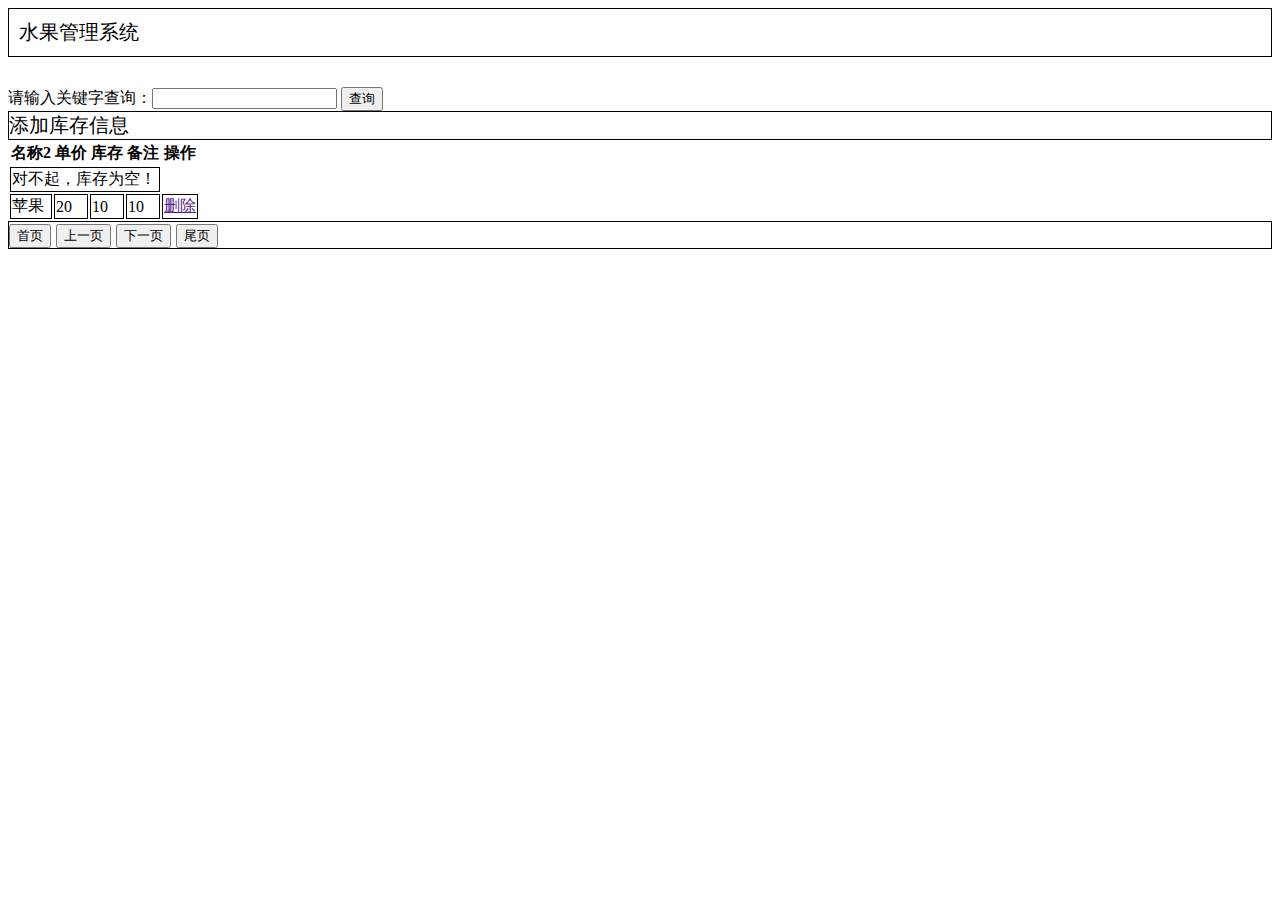
<file: javaweb1/web/index.html>
<!DOCTYPE html>
<!--提示-->
<html lang="en" xmlns:th="http://www.w3.org/1999/xhtml">
<head>
    <meta charset="UTF-8">
    <title>Title</title>
    <link rel="stylesheet" type="text/css" href="./css/main.css">
    <script language="JavaScript" src="./js/index.js"></script>
</head>
<body>
<div class="main-title">水果管理系统</div>
<form th:action="@{/index}" method="post">
    <input type="hidden" name="operation" value="search">
    请输入关键字查询：<input type="text" name="keyword">
    <input type="submit" value="查询" >
</form>
<div><a th:href="@{/add.html}">添加库存信息</a></div>
<table>
    <tr>
        <th>名称2</th>
        <th>单价</th>
        <th>库存</th>
        <th>备注</th>
        <th>操作</th>
    </tr>
    <tr th:if="${#lists.isEmpty(session.fruitList)}">
        <td colspan="4"> 对不起，库存为空！</td>
    </tr>
    <tr th:unless="${#lists.isEmpty(session.fruitList)}" th:each="fruit:${session.fruitList}">
<!--        <td ><a th:href="@{'/edit.do?id='+${fruit.id}}" th:text="${fruit.name}">苹果</a></td>-->
        <td ><a th:href="@{/edit.do(id=${fruit.id})}" th:text="${fruit.name}">苹果</a></td>
        <td th:text="${fruit.price}">20</td>
        <td th:text="${fruit.fCount}">10</td>
        <td th:text="${fruit.remark}">10</td>
        <td><a href="" th:onclick="|deleteFruit(${fruit.id})|">删除</a></td>
    </tr>
</table>
    <div>
<!--        <a href="">首页</a>-->
        <input type="button" value="首页" th:onclick="|page(1)|" th:disabled="${session.pageNo}==1" />
        <input type="button" value="上一页" th:onclick="|page(${session.pageNo}-1)|" th:disabled="${session.pageNo}==1 "/>
        <input type="button" value="下一页" th:onclick="|page(${session.pageNo}+1)|" th:disabled="${session.pageNo}==${session.pageCount}"/>
        <input type="button" value="尾页" th:onclick="|page(${session.pageCount})|" th:disabled="${session.pageNo}==${session.pageCount}"  />
<!--        <a href="">下一页</a>-->
<!--        <a href="">尾页</a>-->
    </div>
</body>
</html>
</file>
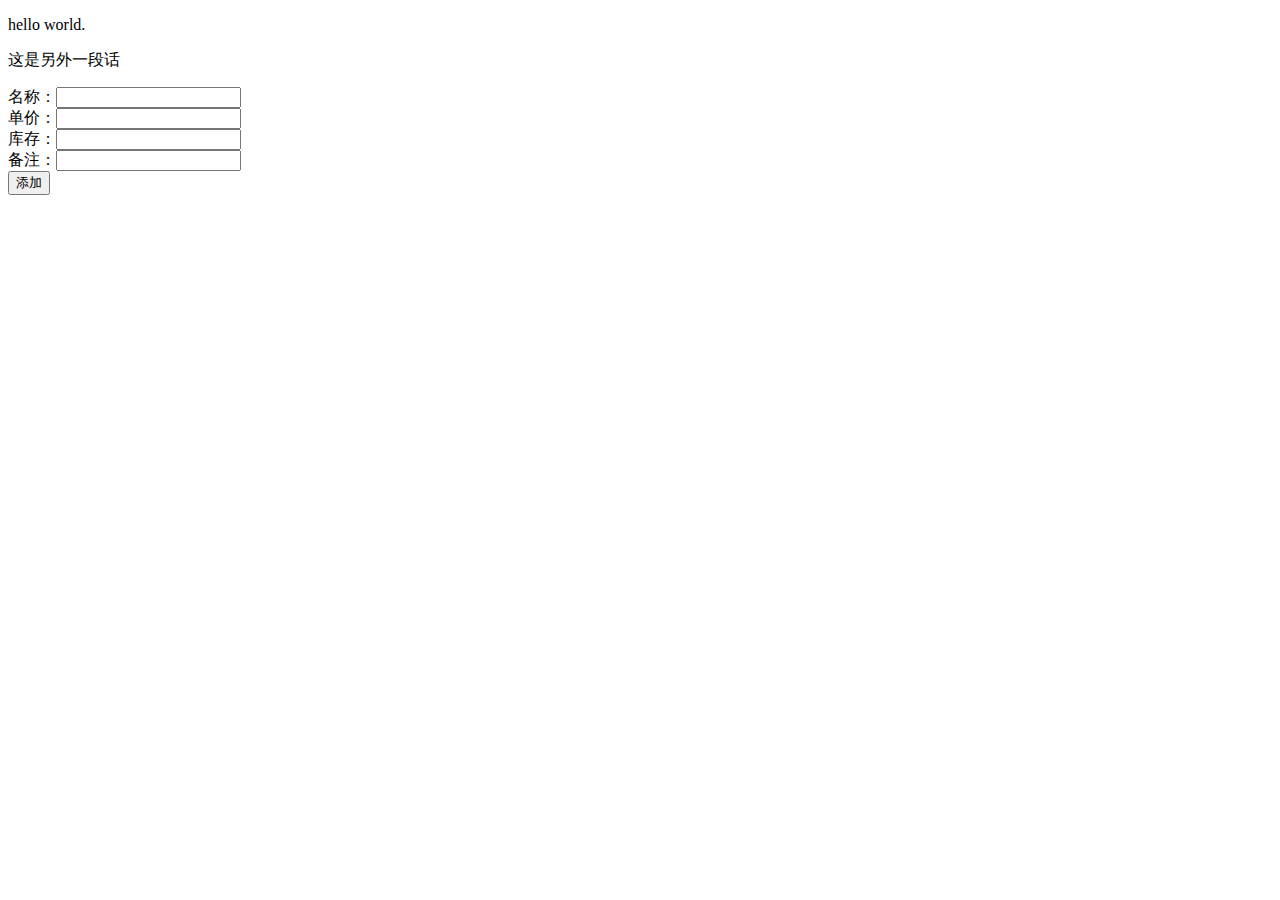
<file: javaweb1/web/add.html>
<!DOCTYPE html>
<html lang="en">
<head>
    <meta charset="UTF-8">
    <title>Title</title>
</head>
<body>
    <div><p>hello world.</p></div>
    <p>这是另外一段话</p>
    <form  action="/add" method="post">
        <span>名称：</span><input type="text" name ="name"><br>
        <span>单价：</span><input type="text" name="price"><br>
        <span>库存：</span><input type="text" name="fCount"><br>
        <span>备注：</span><input type="text" name="remark"><br>
        <input type="submit" value = "添加">
    </form>
</body>
</html>
</file>
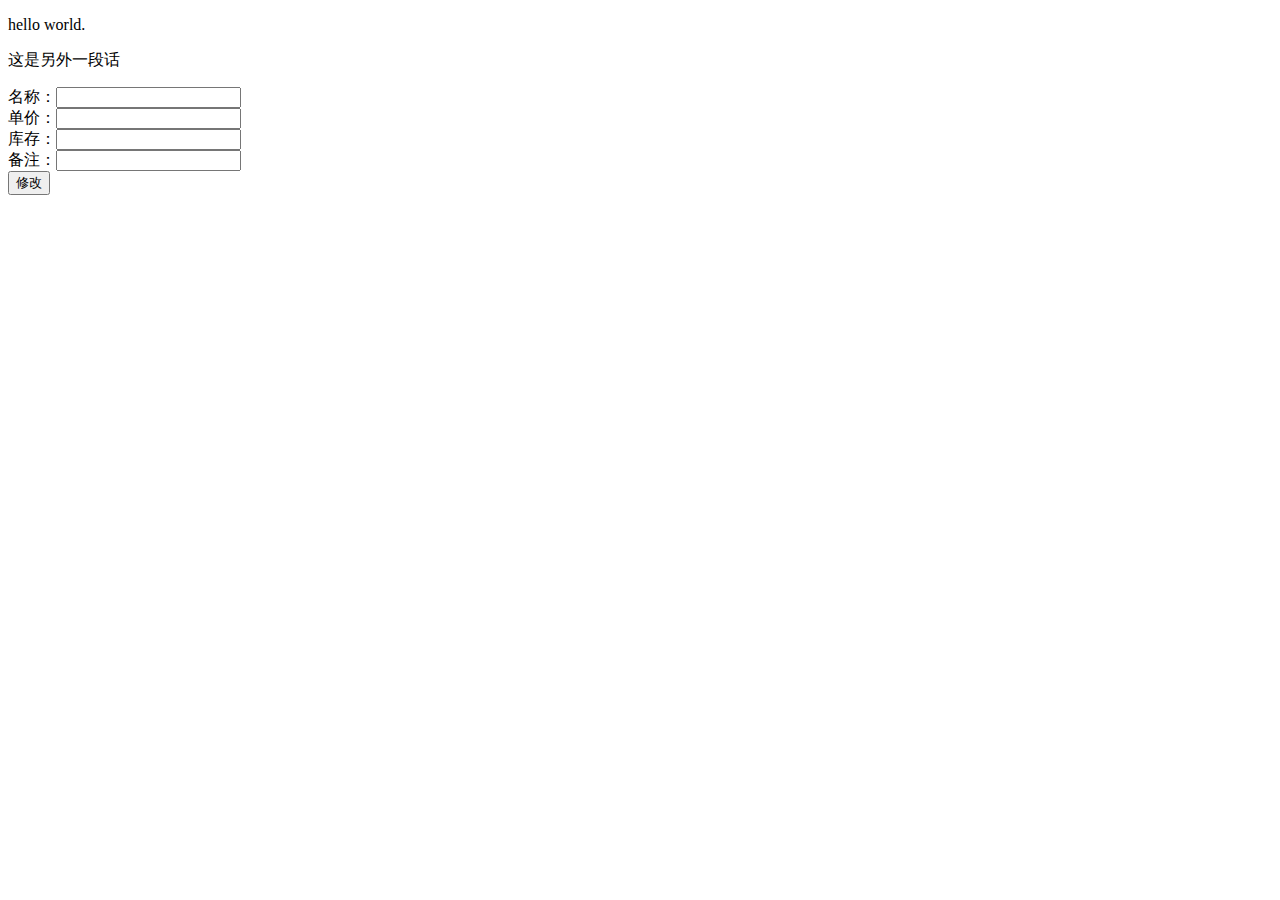
<file: javaweb1/web/edit.html>
<!DOCTYPE html>
<html lang="en">
<head>
    <meta charset="UTF-8">
    <title>Title</title>
</head>
<body>
    <div><p>hello world.</p></div>
    <p>这是另外一段话</p>
    <form  action="/update.do" method="post">
        <input type="hidden" th:value="${fruit.id}" name="id">
        <span>名称：</span><input th:value="${fruit.name}" type="text" name ="name"><br>
        <span>单价：</span><input th:value="${fruit.price}" type="text" name="price"><br>
        <span>库存：</span><input th:value="${fruit.fCount}" type="text" name="fCount"><br>
        <span>备注：</span><input th:value="${fruit.remark}" type="text" name="remark"><br>
        <input type="submit" value = "修改">
    </form>
</body>
</html>
</file>
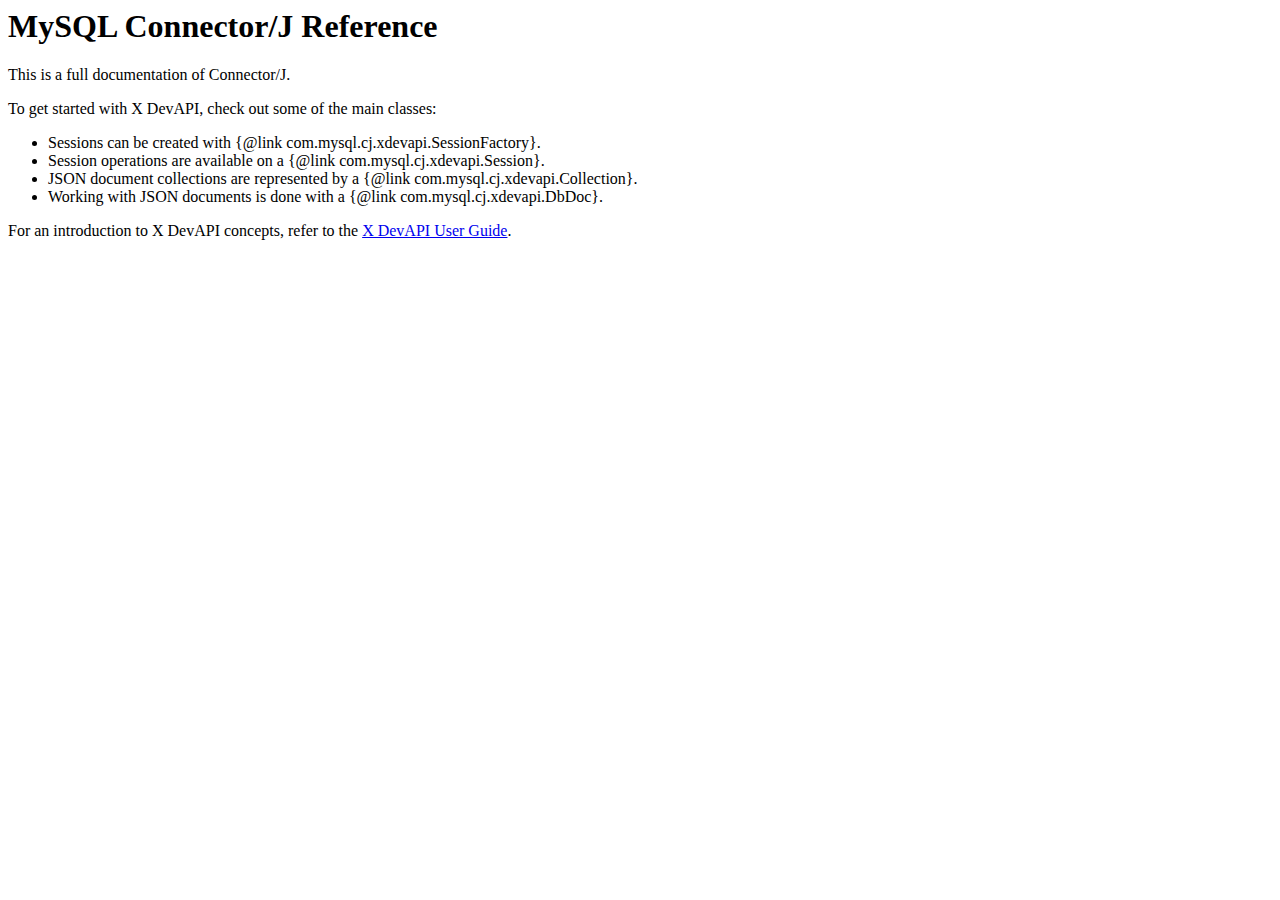
<file: Demo/lib/mysql-connector-java-8.0.23/src/main/doc/connector-j-overview.html>
<body>
  <h1>MySQL Connector/J Reference</h1>
  <p/>
  
  This is a full documentation of Connector/J.

  <p/>
  To get started with X DevAPI, check out some of the main classes:
  
  <ul>
    <li>Sessions can be created with {@link com.mysql.cj.xdevapi.SessionFactory}.</li>
    <li>Session operations are available on a {@link com.mysql.cj.xdevapi.Session}.</li>
    <li>JSON document collections are represented by a {@link com.mysql.cj.xdevapi.Collection}.</li>
    <li>Working with JSON documents is done with a {@link com.mysql.cj.xdevapi.DbDoc}.</li>
  </ul>

  For an introduction to X DevAPI concepts, refer to the <a href="http://dev.mysql.com/doc/x-devapi-userguide/en/index.html">X DevAPI User Guide</a>.
</body>
</file>
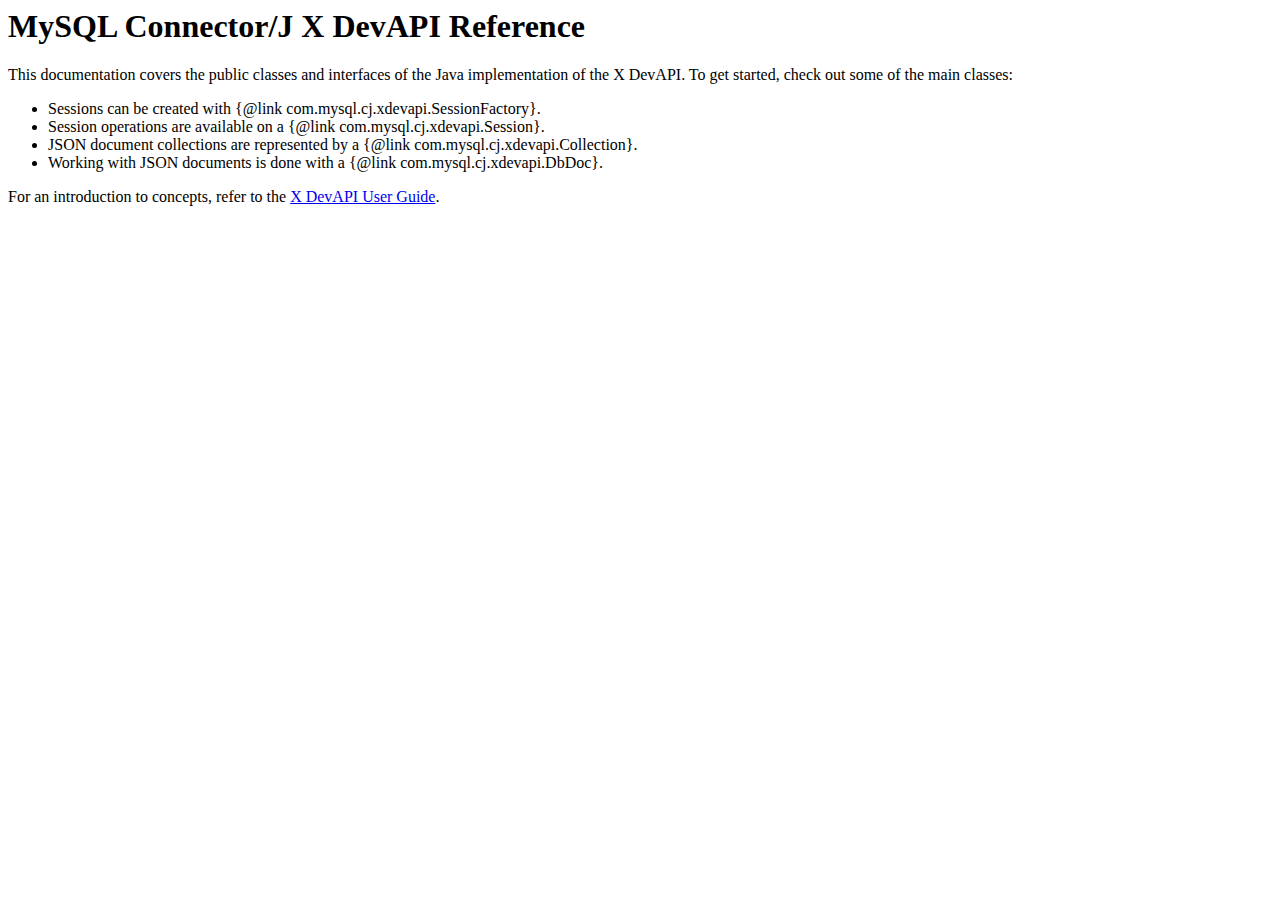
<file: Demo/lib/mysql-connector-java-8.0.23/src/main/doc/mysqlx-overview.html>
<body>
  <h1>MySQL Connector/J X DevAPI Reference</h1>
  <p/>
  
  This documentation covers the public classes and interfaces of the Java implementation of the X DevAPI. To get started, check out some of the main classes:
  
  <ul>
    <li>Sessions can be created with {@link com.mysql.cj.xdevapi.SessionFactory}.</li>
    <li>Session operations are available on a {@link com.mysql.cj.xdevapi.Session}.</li>
    <li>JSON document collections are represented by a {@link com.mysql.cj.xdevapi.Collection}.</li>
    <li>Working with JSON documents is done with a {@link com.mysql.cj.xdevapi.DbDoc}.</li>
  </ul>

  For an introduction to concepts, refer to the <a href="http://dev.mysql.com/doc/x-devapi-userguide/en/index.html" target="_blank">X DevAPI User Guide</a>.
</body>
</file>
<file: javaweb1/web/css/main.css>
table tr td{
    border: 1px solid black;

}

tr{
    /*border: 1px solid black;*/
}

td{
    /*border: 1px solid black;*/
}

div{
    border: 1px solid black;
    font-size: 20px;
}
.main-title{
    align:center;
    padding: 10px 10px 10px 10px;
    margin-bottom: 30px;
}
</file>
